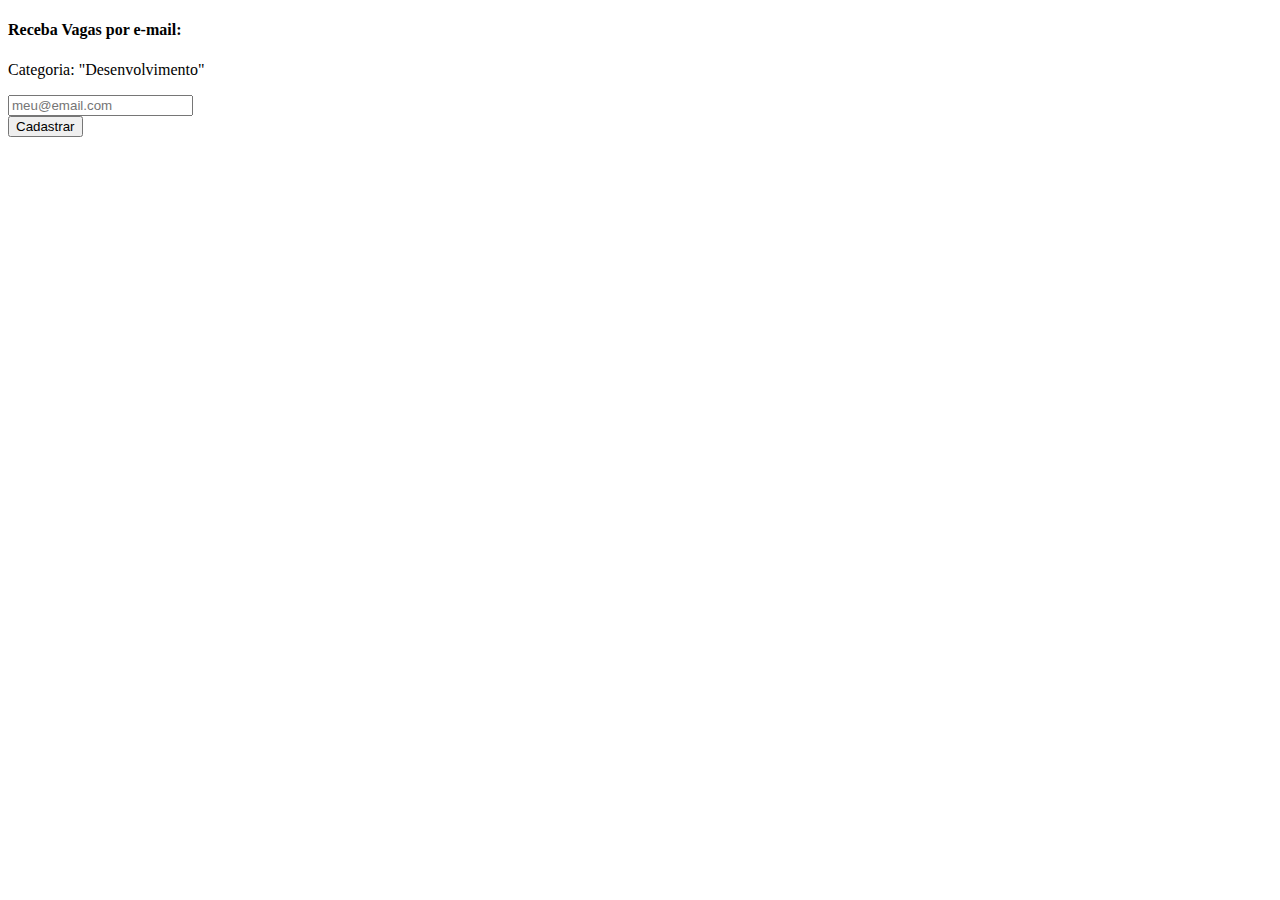
<file: job/templates/job/part/form.html>
<!DOCTYPE html>
<html lang="pt-br">
<head>
    <meta charset="UTF-8">
    <meta http-equiv="X-UA-Compatible" content="IE=edge">
    <meta name="viewport" content="width=device-width, initial-scale=1.0">
    <link rel="stylesheet" href="https://cdn.jsdelivr.net/npm/bootstrap-icons@1.9.1/font/bootstrap-icons.css">
    
    <title>Login</title>
</head>
<body>
    <div class="newsletter">
        <form id="form-newslet" action="#" method="post">
            <section id="info">
                <h4>Receba Vagas por e-mail:</h4>
                <p>Categoria: "Desenvolvimento"</p>
            </section>
            <section id="inputs">
                <input class="inp-email" type="email" name="email" id="iemail" placeholder="meu@email.com">
            </section>
            <section id="botoes">
                <input class="btn btn-primary" type="submit" value="Cadastrar">
            </section>
        </form>
    </div>
</body>
</html>
</file>
